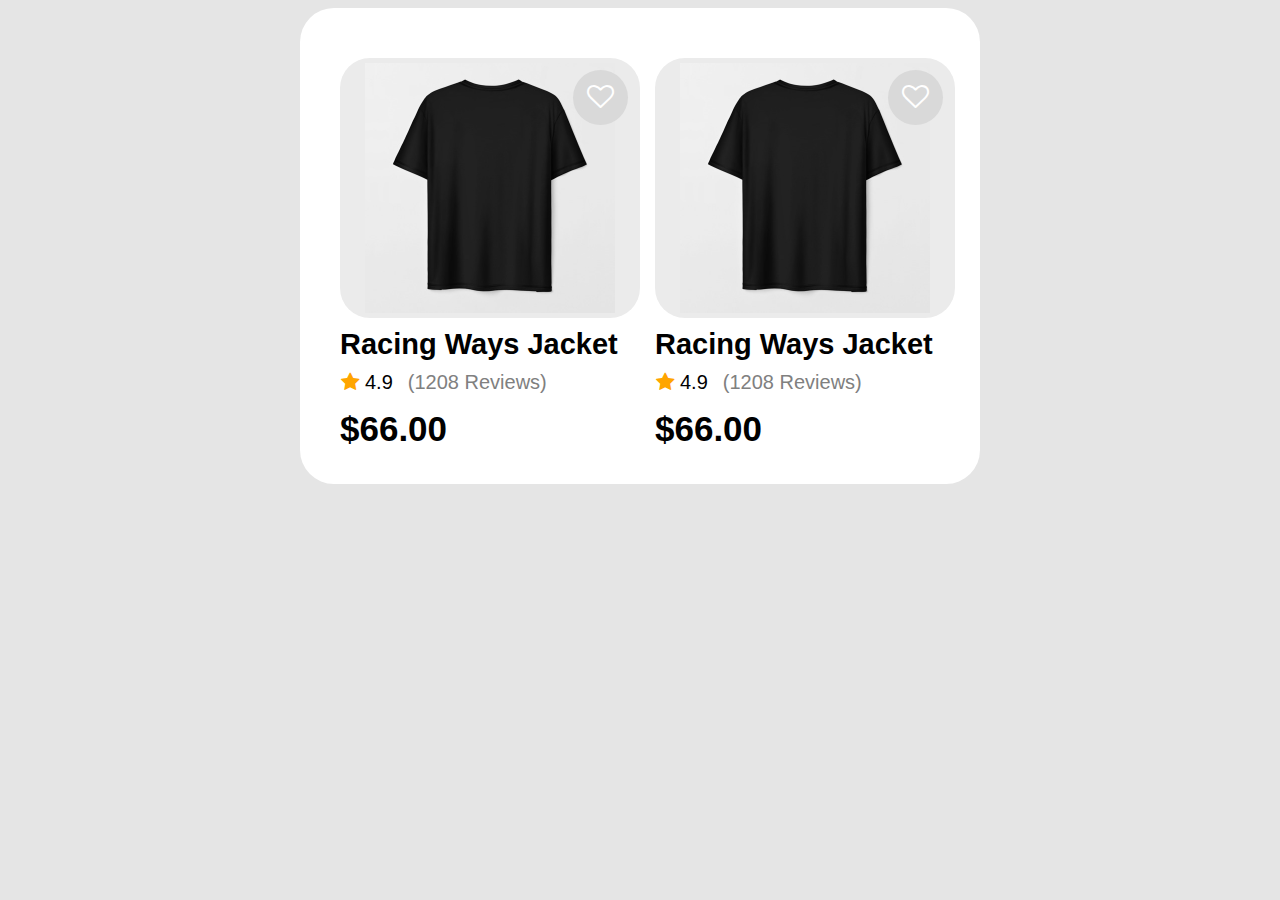
<file: index.html>
<!DOCTYPE html>
<html lang="en">
<head>
	<meta charset="UTF-8">
	<meta name="viewport" content="width=device-width, initial-scale=1.0">
	<title>Homework-3</title>
	<link rel="stylesheet" href="./assets/css/styles.css">
	<link rel="stylesheet" href="./assets/fontello/css/fontello.css">
</head>
<body>
	<div class="container">
		<ul class="catalog">
			<li> 
				<div class="container-img"> 
					<img class="icon-t-shirt" src="./assets/img/t-shirt-black.jpg" alt="t shirt black">
					<button><i class="icon-heart-empty"></i></button>
				</div>
				<h2>Racing Ways Jacket</h2>
				<div class="list"> 
					<div><i class="icon-star"></i></div>
					<div class="rating">4.9</div>
					<div class="views">(1208 Reviews)</div>
				</div>
				<div class="price">$66.00</div>	
			</li>
			<li> 
				<div class="container-img"> 
					<img class="icon-t-shirt" src="./assets/img/t-shirt-black.jpg" alt="t shirt black">
					<button><i class="icon-heart-empty"></i></button>
				</div>
				<h2>Racing Ways Jacket</h2>
				<div class="list"> 
					<div><i class="icon-star"></i></div>
					<div class="rating">4.9</div>
					<div class="views">(1208 Reviews)</div>
				</div>
				<div class="price">$66.00</div>
			</li>
		</ul>
	</div>
</body>
</html>
</file>
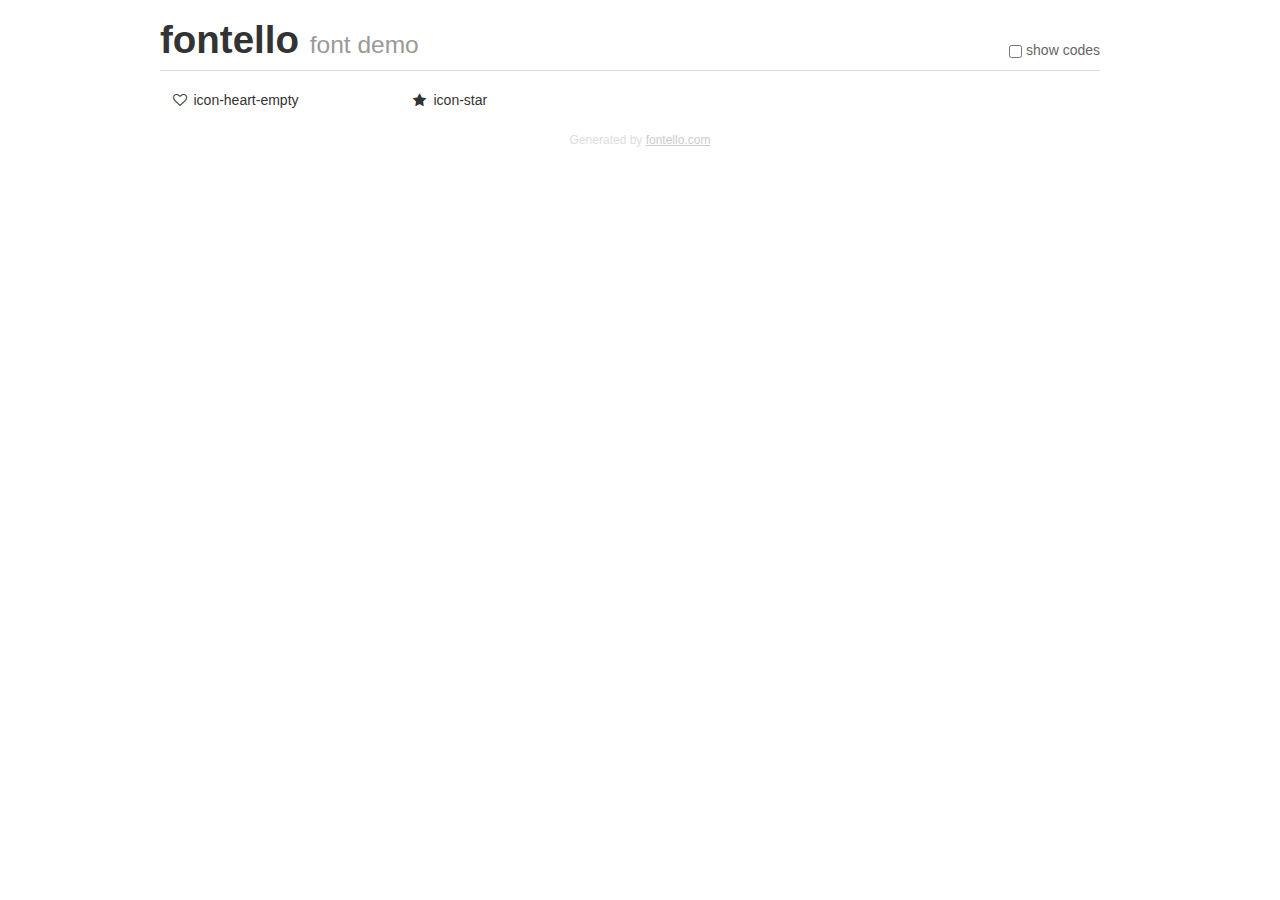
<file: assets/fontello/demo.html>
<!DOCTYPE html>
<html>
  <head>
  <!--[if lt IE 9]><script language="javascript" type="text/javascript" src="//html5shim.googlecode.com/svn/trunk/html5.js"></script><![endif]-->
  <meta charset="UTF-8">
  <style>
    html {
      font-size: 100%;
      -webkit-text-size-adjust: 100%;
      -ms-text-size-adjust: 100%;
    }
    a:focus {
      outline: thin dotted #333;
      outline: 5px auto -webkit-focus-ring-color;
      outline-offset: -2px;
    }
    a:hover,
    a:active {
      outline: 0;
    }
    input {
      margin: 0;
      font-size: 100%;
      vertical-align: middle;
      *overflow: visible;
      line-height: normal;
    }
    input::-moz-focus-inner {
      padding: 0;
      border: 0;
    }
    body {
      margin: 0;
      font-family: "Helvetica Neue", Helvetica, Arial, sans-serif;
      font-size: 14px;
      line-height: 20px;
      color: #333;
      background-color: #fff;
    }
    a {
      color: #08c;
      text-decoration: none;
    }
    a:hover {
      color: #005580;
      text-decoration: underline;
    }
    .row {
      margin-left: -20px;
      *zoom: 1;
    }
    .row:before,
    .row:after {
      display: table;
      content: "";
      line-height: 0;
    }
    .row:after {
      clear: both;
    }
    .span3 {
      float: left;
      min-height: 1px;
      margin-left: 20px;
      width: 220px;
    }
    .container {
      width: 940px;
      margin-right: auto;
      margin-left: auto;
      *zoom: 1;
    }
    .container:before,
    .container:after {
      display: table;
      content: "";
      line-height: 0;
    }
    .container:after {
      clear: both;
    }
    small {
      font-size: 85%;
    }
    h1 {
      margin: 10px 0;
      font-family: inherit;
      font-weight: bold;
      line-height: 20px;
      color: inherit;
      text-rendering: optimizelegibility;
      line-height: 40px;
      font-size: 38.5px;
    }
    h1 small {
      font-weight: normal;
      line-height: 1;
      color: #999;
      font-size: 24.5px;
    }

    body {
      margin-top: 90px;
    }
    .header {
      position: fixed;
      top: 0;
      left: 50%;
      margin-left: -480px;
      background-color: #fff;
      border-bottom: 1px solid #ddd;
      padding-top: 10px;
      z-index: 10;
    }
    .footer {
      color: #ddd;
      font-size: 12px;
      text-align: center;
      margin-top: 20px;
    }
    .footer a {
      color: #ccc;
      text-decoration: underline;
    }
    .the-icons {
      font-size: 14px;
      line-height: 24px;
    }
    .switch {
      position: absolute;
      right: 0;
      bottom: 10px;
      color: #666;
    }
    .switch input {
      margin-right: 0.3em;
    }
    .codesOn .i-name {
      display: none;
    }
    .codesOn .i-code {
      display: inline;
    }
    .i-code {
      display: none;
    }
    @font-face {
      font-family: 'fontello';
      src: url('./font/fontello.eot?22928235');
      src: url('./font/fontello.eot?22928235#iefix') format('embedded-opentype'),
           url('./font/fontello.woff?22928235') format('woff'),
           url('./font/fontello.ttf?22928235') format('truetype'),
           url('./font/fontello.svg?22928235#fontello') format('svg');
      font-weight: normal;
      font-style: normal;
    }
    .demo-icon {
      font-family: "fontello";
      font-style: normal;
      font-weight: normal;
      speak: never;
     
      display: inline-block;
      text-decoration: inherit;
      width: 1em;
      margin-right: .2em;
      text-align: center;
      /* opacity: .8; */
     
      /* For safety - reset parent styles, that can break glyph codes*/
      font-variant: normal;
      text-transform: none;
     
      /* fix buttons height, for twitter bootstrap */
      line-height: 1em;
     
      /* Animation center compensation - margins should be symmetric */
      /* remove if not needed */
      margin-left: .2em;
     
      /* You can be more comfortable with increased icons size */
      /* font-size: 120%; */
     
      /* Font smoothing. That was taken from TWBS */
      -webkit-font-smoothing: antialiased;
      -moz-osx-font-smoothing: grayscale;
     
      /* Uncomment for 3D effect */
      /* text-shadow: 1px 1px 1px rgba(127, 127, 127, 0.3); */
    }
    </style>
    <link rel="stylesheet" href="css/animation.css"><!--[if IE 7]><link rel="stylesheet" href="css/" + font.fontname + "-ie7.css"><![endif]-->
    <script>
      function toggleCodes(on) {
        var obj = document.getElementById('icons');
      
        if (on) {
          obj.className += ' codesOn';
        } else {
          obj.className = obj.className.replace(' codesOn', '');
        }
      }
    </script>
  </head>
  <body>
    <div class="container header">
      <h1>fontello <small>font demo</small></h1>
      <label class="switch">
        <input type="checkbox" onclick="toggleCodes(this.checked)">show codes
      </label>
    </div>
    <div class="container" id="icons">
      <div class="row">
        <div class="span3" title="Code: 0xe800">
          <i class="demo-icon icon-heart-empty">&#xe800;</i> <span class="i-name">icon-heart-empty</span><span class="i-code">0xe800</span>
        </div>
        <div class="span3" title="Code: 0xe801">
          <i class="demo-icon icon-star">&#xe801;</i> <span class="i-name">icon-star</span><span class="i-code">0xe801</span>
        </div>
      </div>
    </div>
    <div class="container footer">Generated by <a href="https://fontello.com">fontello.com</a></div>
  </body>
</html>
</file>
<file: assets/css/styles.css>
body {
	background-color: #E5E5E5;
	display: flex;
	justify-content: center;
}

li {
	list-style-type: none;
}

.container {
	font-family: sans-serif;
	background-color: white;
	width: 680px;
	height: 408px;
	border-radius: 34px;
	padding-top: 34px;
	padding-bottom: 34px;
}

.icon-heart-empty {
	font-size: 27px;
	color: white;
}

.icon-star {
	color: orange;
}

button {
	position: absolute;
	border: none;
	width: 55px;
	height: 55px;
	top: 12px;
	right: 12px;
	background-color: #D9D9D9;
	border-radius: 50%;
	display: flex;
	justify-content: center;
	align-items: center;
}


.container-img {
	position: relative;
	background-color: #EBEBEB;
	width: 300px;
	height: 260px;
	border-radius: 30px;
	display: flex;
	justify-content: center;
	align-items: center;
}

.icon-t-shirt {
	width: 250px;
	height: 250px;
}

.list {
	display: flex;
	justify-content: flex-start;
	align-items: center;
	gap: 5px;
	padding: 0;
	font-size: 20px;
}

.icon-star:before {
	margin: 0 !important;
}

h2 {
	font-size: 29px;
	margin: 0;
	margin-bottom: 10px;
	margin-top: 10px;
}

.rating {
	margin-right: 10px;
}

.views {
	color: gray;
}

.price {
	font-size: 35px;
	font-weight: bold;
	margin-top: 15px;
}

.catalog {
	display: flex;
	gap: 15px;
}
</file>
<file: assets/fontello/css/fontello.css>
@font-face {
  font-family: 'fontello';
  src: url('../font/fontello.eot?41737803');
  src: url('../font/fontello.eot?41737803#iefix') format('embedded-opentype'),
       url('../font/fontello.woff2?41737803') format('woff2'),
       url('../font/fontello.woff?41737803') format('woff'),
       url('../font/fontello.ttf?41737803') format('truetype'),
       url('../font/fontello.svg?41737803#fontello') format('svg');
  font-weight: normal;
  font-style: normal;
}
/* Chrome hack: SVG is rendered more smooth in Windozze. 100% magic, uncomment if you need it. */
/* Note, that will break hinting! In other OS-es font will be not as sharp as it could be */
/*
@media screen and (-webkit-min-device-pixel-ratio:0) {
  @font-face {
    font-family: 'fontello';
    src: url('../font/fontello.svg?41737803#fontello') format('svg');
  }
}
*/
[class^="icon-"]:before, [class*=" icon-"]:before {
  font-family: "fontello";
  font-style: normal;
  font-weight: normal;
  speak: never;

  display: inline-block;
  text-decoration: inherit;
  width: 1em;
  margin-right: .2em;
  text-align: center;
  /* opacity: .8; */

  /* For safety - reset parent styles, that can break glyph codes*/
  font-variant: normal;
  text-transform: none;

  /* fix buttons height, for twitter bootstrap */
  line-height: 1em;

  /* Animation center compensation - margins should be symmetric */
  /* remove if not needed */
  margin-left: .2em;

  /* you can be more comfortable with increased icons size */
  /* font-size: 120%; */

  /* Font smoothing. That was taken from TWBS */
  -webkit-font-smoothing: antialiased;
  -moz-osx-font-smoothing: grayscale;

  /* Uncomment for 3D effect */
  /* text-shadow: 1px 1px 1px rgba(127, 127, 127, 0.3); */
}

.icon-heart-empty:before { content: '\e800'; } /* '' */
.icon-star:before { content: '\e801'; } /* '' */
</file>
<file: assets/fontello/css/animation.css>
/*
   Animation example, for spinners
*/
.animate-spin {
  -moz-animation: spin 2s infinite linear;
  -o-animation: spin 2s infinite linear;
  -webkit-animation: spin 2s infinite linear;
  animation: spin 2s infinite linear;
  display: inline-block;
}
@-moz-keyframes spin {
  0% {
    -moz-transform: rotate(0deg);
    -o-transform: rotate(0deg);
    -webkit-transform: rotate(0deg);
    transform: rotate(0deg);
  }

  100% {
    -moz-transform: rotate(359deg);
    -o-transform: rotate(359deg);
    -webkit-transform: rotate(359deg);
    transform: rotate(359deg);
  }
}
@-webkit-keyframes spin {
  0% {
    -moz-transform: rotate(0deg);
    -o-transform: rotate(0deg);
    -webkit-transform: rotate(0deg);
    transform: rotate(0deg);
  }

  100% {
    -moz-transform: rotate(359deg);
    -o-transform: rotate(359deg);
    -webkit-transform: rotate(359deg);
    transform: rotate(359deg);
  }
}
@-o-keyframes spin {
  0% {
    -moz-transform: rotate(0deg);
    -o-transform: rotate(0deg);
    -webkit-transform: rotate(0deg);
    transform: rotate(0deg);
  }

  100% {
    -moz-transform: rotate(359deg);
    -o-transform: rotate(359deg);
    -webkit-transform: rotate(359deg);
    transform: rotate(359deg);
  }
}
@-ms-keyframes spin {
  0% {
    -moz-transform: rotate(0deg);
    -o-transform: rotate(0deg);
    -webkit-transform: rotate(0deg);
    transform: rotate(0deg);
  }

  100% {
    -moz-transform: rotate(359deg);
    -o-transform: rotate(359deg);
    -webkit-transform: rotate(359deg);
    transform: rotate(359deg);
  }
}
@keyframes spin {
  0% {
    -moz-transform: rotate(0deg);
    -o-transform: rotate(0deg);
    -webkit-transform: rotate(0deg);
    transform: rotate(0deg);
  }

  100% {
    -moz-transform: rotate(359deg);
    -o-transform: rotate(359deg);
    -webkit-transform: rotate(359deg);
    transform: rotate(359deg);
  }
}
</file>
